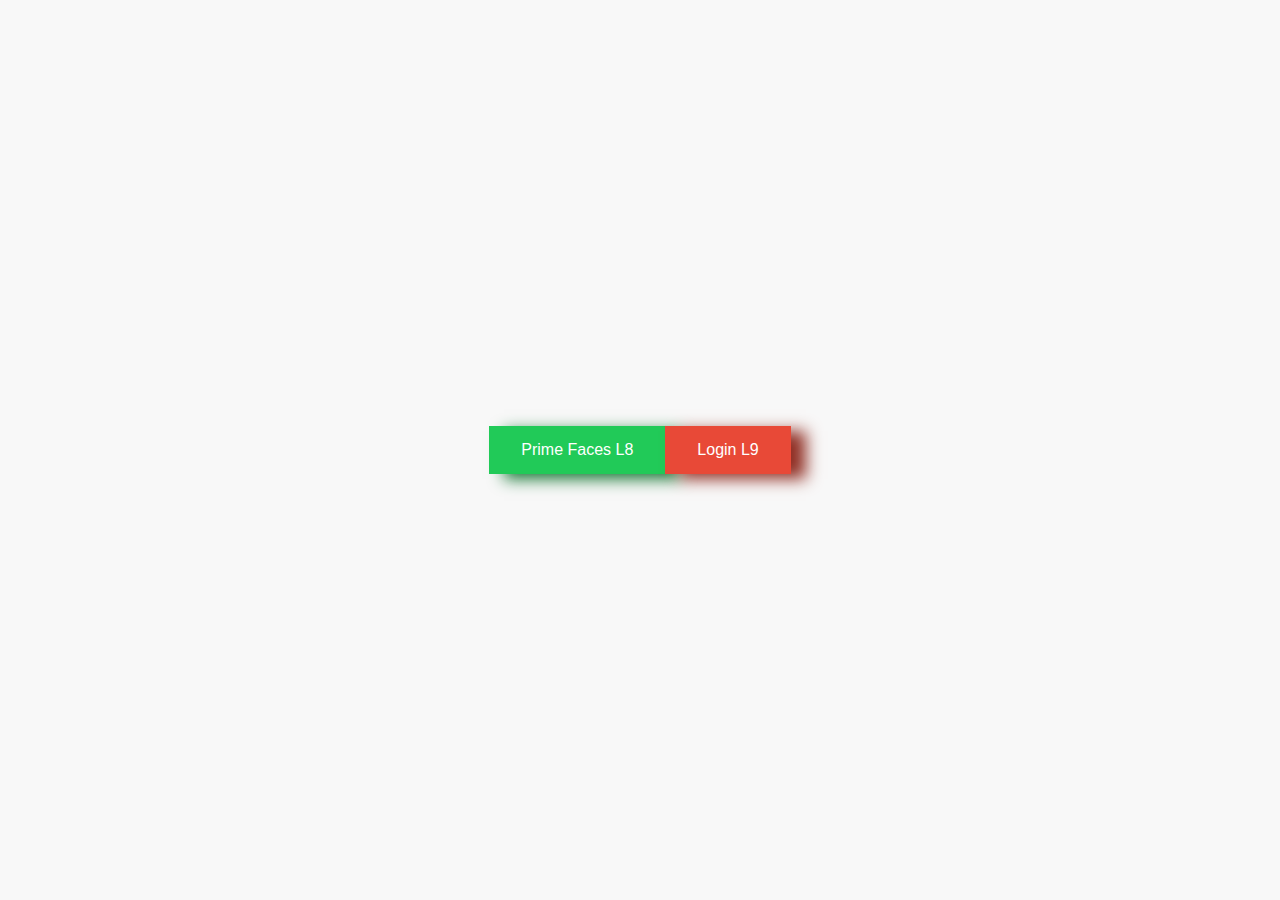
<file: src/main/webapp/index.html>
<html>
    <head>
        <title>Bienvenida</title>
        <style>
            body
            {
                display: flex;
                justify-content: center;
                align-items: center;
                background: #f8f8f8;
            }
            button {
                border: none;
                color: white;
                padding: 15px 32px;
                text-align: center;
                text-decoration: none;
                display: inline-block;
                font-size: 16px;
                cursor: pointer;
            }
            button:hover
            {
                transform: translateY(-20px);
                transition: 0.3s;
            }
            #servlet
            {
                background-color: #e7e7e7;
                color: black;
                box-shadow: 15px 5px 15px 0px rgba(89, 55, 55, 0.35);
            }

            #faces
            {
                background-color: #21ca58;
                box-shadow: 15px 5px 15px 0px rgb(22, 119, 52);
            }
            #Lab-9
            {
                background-color: #e84937;
                box-shadow: 15px 5px 15px 0px rgb(144, 47, 36);
            }

        </style>
    </head>
    <body>
        <button id="faces" onclick="window.location.href='pages/welcome.xhtml'">Prime Faces L8</button>
        <button id="Lab-9" onclick="window.location.href='pages/Login.xhtml'">Login L9</button>
    </body>
</html>
</file>
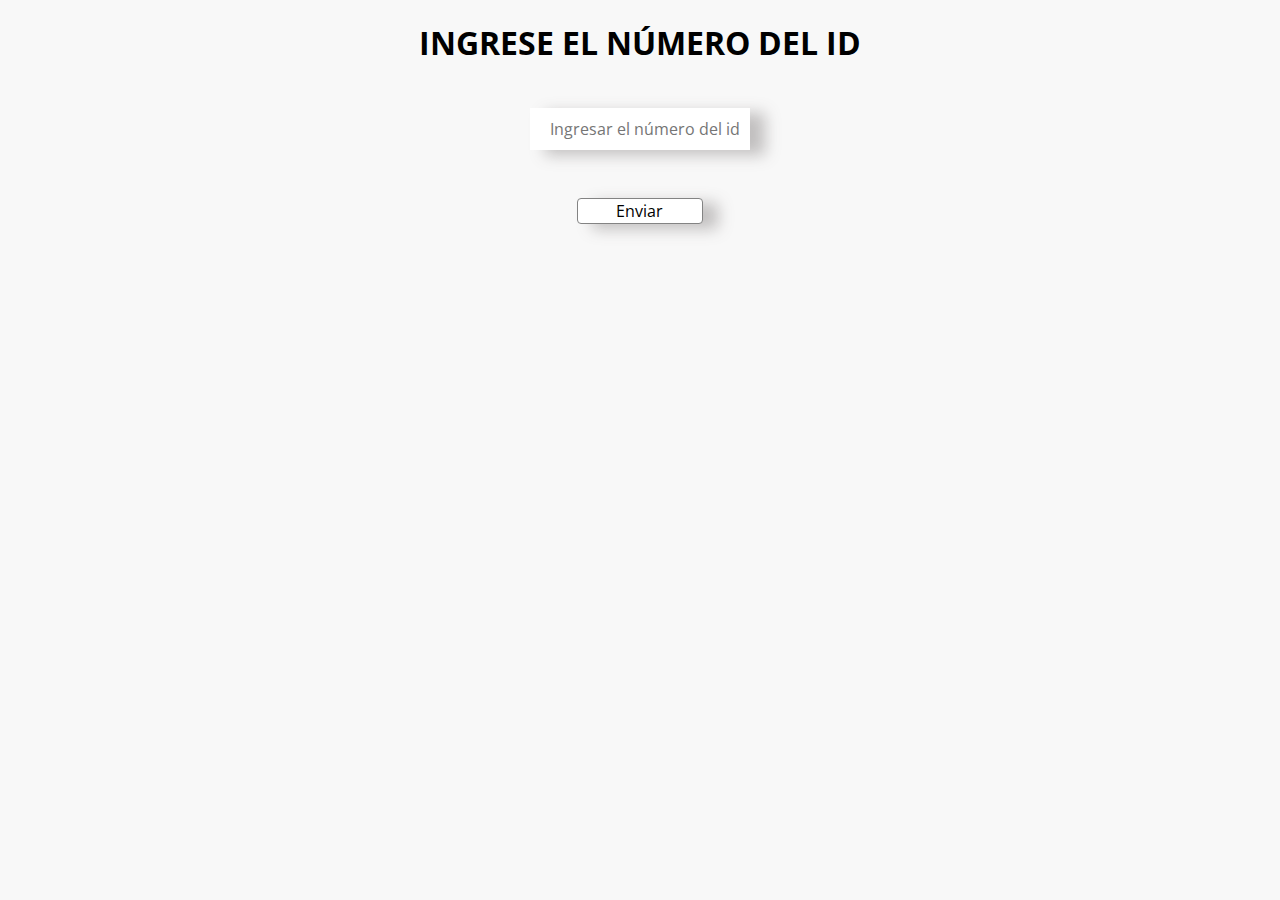
<file: src/main/webapp/pages/number.html>
<!DOCTYPE html>



<html>
    <head>
        <title>Start Page</title>
        <meta http-equiv="Content-Type" content="text/html; charset=UTF-8">
        <link href='https://fonts.googleapis.com/css?family=Open+Sans:400,00' rel='stylesheet' type='text/css'>

        <style>
            *{
                font-family: 'Open Sans', sans-serif;
            }
            body{
                background: #f8f8f8;
                color:white;
                text-align: center;
            }

            button{
                border:none;
                border-radius: 10%;
            }

            h1{
                color: rgb(0,0,0);
                text-transform: uppercase;

            }
            #number
            {
                font-size: 1em;
                font-family: inherit;
                text-align: center;
                outline: none;

                width: 15%;

                padding: 10px 10px 10px 20px;

                border: 3px;
                box-shadow: 15px 5px 15px 0px rgba(93, 87, 87, 0.35);
            }
            #submit
            {
                margin-top: 3em;

                width: 10%;

                font-size: 1em;
                text-align: center;

                border: 1px solid #838383;

                background-color: rgb(255, 255, 255);
                box-shadow: 15px 5px 15px 0px rgba(93, 87, 87, 0.35);
                border-radius:4px;
                font-family: 'Open Sans', sans-serif;
                cursor: pointer;
            }
        </style>

    </head>
    <body>
        <script>
            function submitForm() {
                if (isNaN(document.forms["completeForm"]["numberId"].value)) {
                    alert("debe ingresar un numero");
                    return false;
                }
            }
        </script>
        <form name="formid" action="/onlineServlet" method="GET">
            <label ><h1>Ingrese el número del id</h1></label><br>
            <input id="number" name="id"  placeholder="Ingresar el número del id" ><br>
            <input id="submit" type="submit" value="Enviar" onclick="submitForm()">
        </form>

    </body>
</html>
</file>
